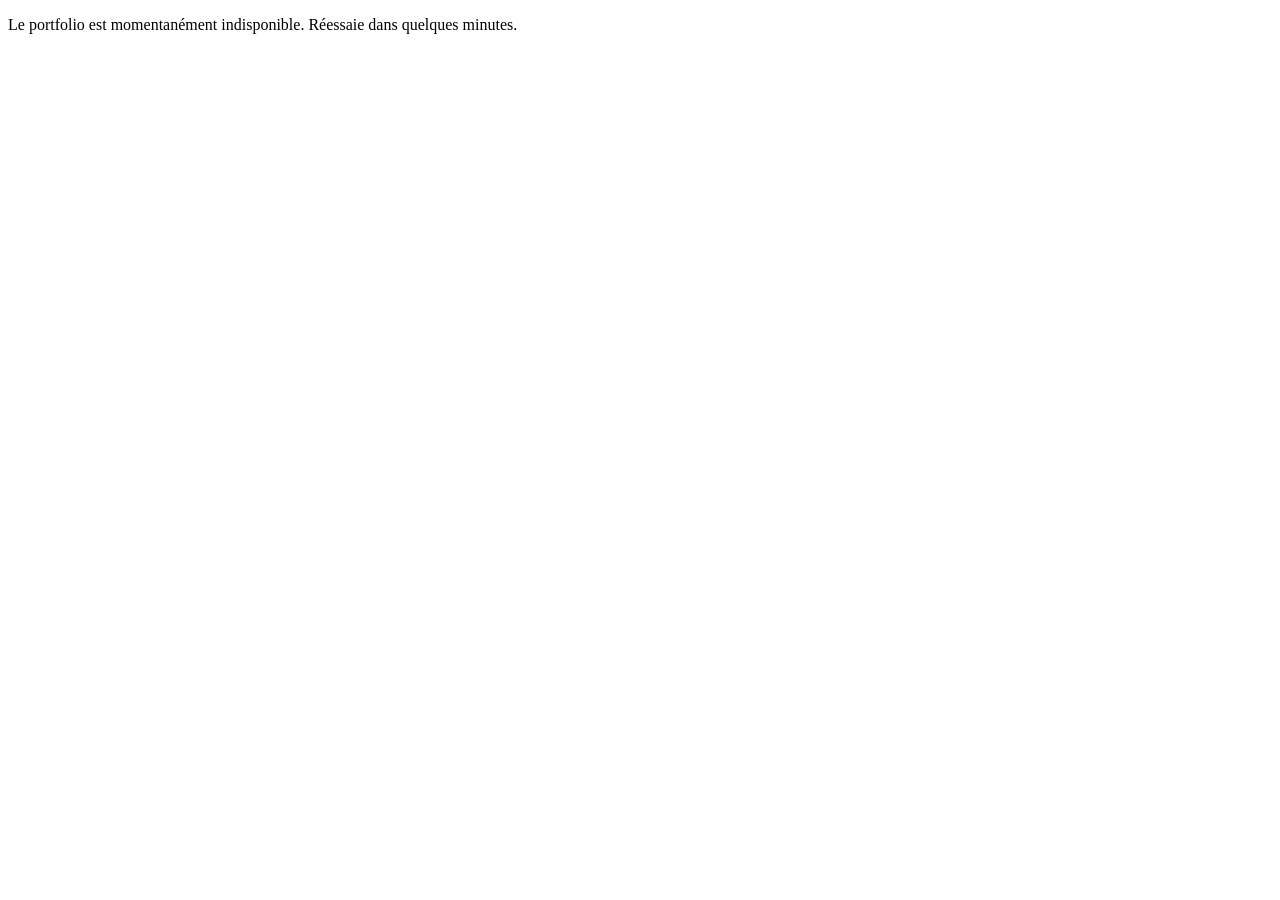
<file: netlify/portfolio/public/index.html>
<!doctype html>
<html lang="fr">
<head>
<meta charset="utf-8">
<meta name="viewport" content="width=device-width,initial-scale=1">
<meta name="robots" content="noindex">
<title>François Pichon · Portfolio</title>
</head>
<body>
<!-- Jamais servie en temps normal : toutes les adresses sont relayées vers le Portfolio du VPS (netlify.toml). -->
<p>Le portfolio est momentanément indisponible. Réessaie dans quelques minutes.</p>
</body>
</html>
</file>
